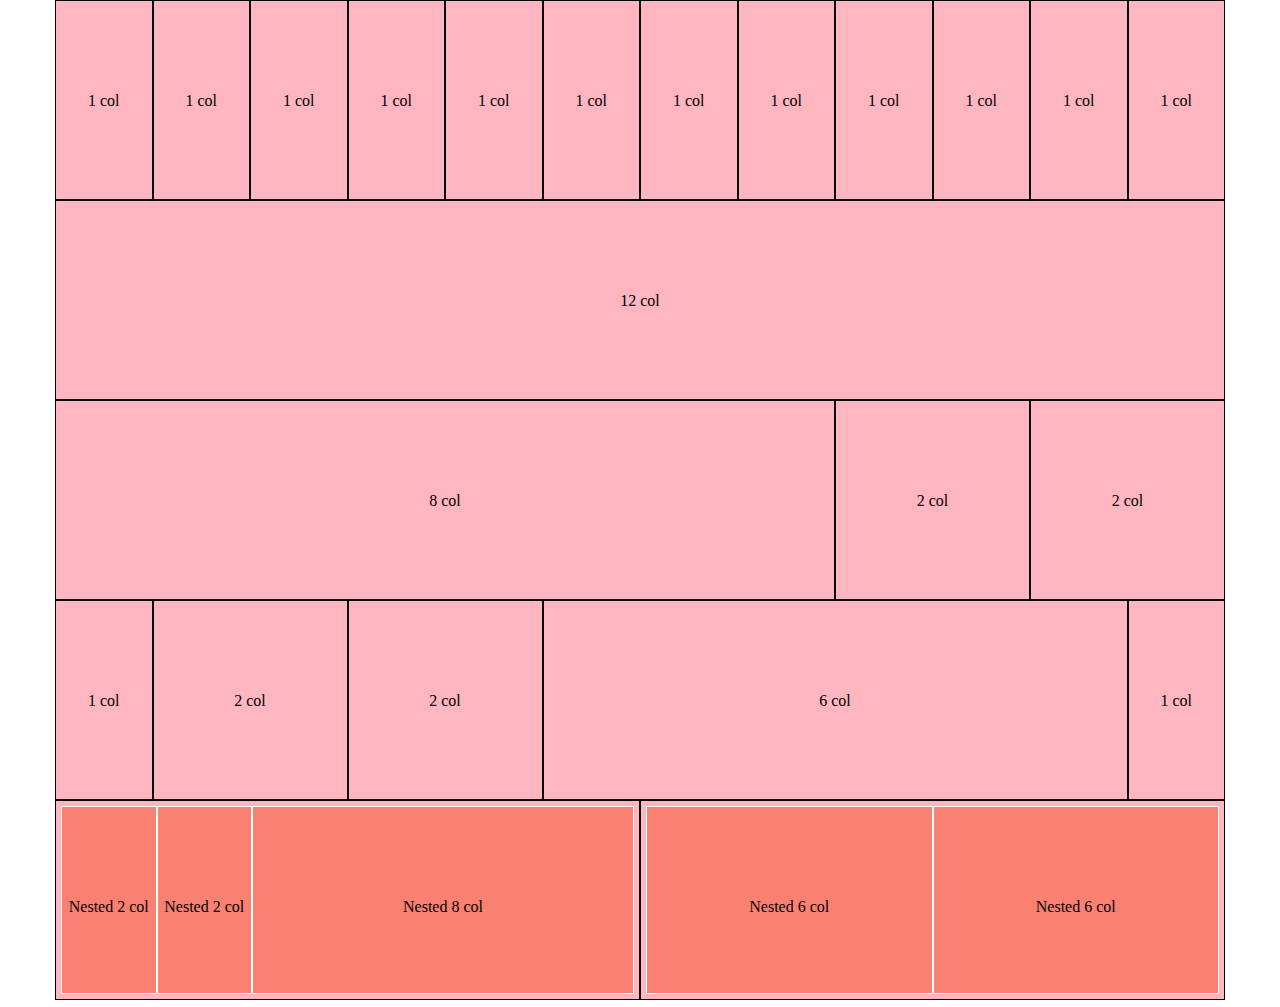
<file: index.html>
<!DOCTYPE html>
<html lang="en">
<head>
  <meta charset="UTF-8">
  <meta name="viewport" content="width=device-width, initial-scale=1.0">
  <meta http-equiv="X-UA-Compatible" content="ie=edge">
  <title>Document</title>
  <link rel="stylesheet" href="css/12bool.css">
  <link rel="stylesheet" href="css/style.css">
</head>
<body>
  <div class="container">
    <div class="row">
      <div class="col-1"><span>1 col</span></div>
      <div class="col-1"><span>1 col</span></div>
      <div class="col-1"><span>1 col</span></div>
      <div class="col-1"><span>1 col</span></div>
      <div class="col-1"><span>1 col</span></div>
      <div class="col-1"><span>1 col</span></div>
      <div class="col-1"><span>1 col</span></div>
      <div class="col-1"><span>1 col</span></div>
      <div class="col-1"><span>1 col</span></div>
      <div class="col-1"><span>1 col</span></div>
      <div class="col-1"><span>1 col</span></div>
      <div class="col-1"><span>1 col</span></div>
    </div>
    <div class="row">
      <div class="col-12"><span>12 col</span></div>
    </div>
    <div class="row">
      <div class="col-8"><span>8 col</span></div>
      <div class="col-2"><span>2 col</span></div>
      <div class="col-2"><span>2 col</span></div>
    </div>
    <div class="row">
      <div class="col-1"><span>1 col</span></div>
      <div class="col-2"><span>2 col</span></div>
      <div class="col-2"><span>2 col</span></div>
      <div class="col-6"><span>6 col</span></div>
      <div class="col-1"><span>1 col</span></div>
    </div>
    <div class="row">
      <div class="col-6">
        <div class="row">
          <div class="col-2"><span>Nested 2 col</span></div>
          <div class="col-2"><span>Nested 2 col</span></div>
          <div class="col-8"><span>Nested 8 col</span></div>
        </div>
      </div>
      <div class="col-6">
        <div class="row">
          <div class="col-6"><span>Nested 6 col</span></div>
          <div class="col-6"><span>Nested 6 col</span></div>
        </div>
      </div>
    </div>
  </div>
</body>
</html>
</file>
<file: css/12bool.css>
* {
  margin: 0;
  padding: 0;
  box-sizing: border-box;
}

/* Columns */
.col-1 {
  width: calc(100% / 12 *1);
}

.col-2 {
  width: calc(100% / 12 *2);
}

.col-3 {
  width: calc(100% / 12 *3);
}

.col-4 {
  width: calc(100% / 12 *4);
}

.col-5 {
  width: calc(100% / 12 *5);
}

.col-6 {
  width: calc(100% / 12 *6);
}

.col-7 {
  width: calc(100% / 12 *7);
}

.col-8 {
  width: calc(100% / 12 *8);
}

.col-9 {
  width: calc(100% / 12 *9);
}

.col-10 {
  width: calc(100% / 12 *10);
}

.col-11 {
  width: calc(100% / 12 *11);
}

.col-12 {
  width: calc(100% / 12 *12);
}


/* Offsets */
.col-offset-1 {
  margin-left: calc(100% / 12 *1);
}

.col-offset-2 {
  margin-left: calc(100% / 12 *2);
}

.col-offset-3 {
  margin-left: calc(100% / 12 *3);
}

.col-offset-4 {
  margin-left: calc(100% / 12 *4);
}

.col-offset-5 {
  margin-left: calc(100% / 12 *5);
}

.col-offset-6 {
  margin-left: calc(100% / 12 *6);
}

.col-offset-7 {
  margin-left: calc(100% / 12 *7);
}

.col-offset-8 {
  margin-left: calc(100% / 12 *8);
}

.col-offset-9 {
  margin-left: calc(100% / 12 *9);
}

.col-offset-10 {
  margin-left: calc(100% / 12 *10);
}

.col-offset-11 {
  margin-left: calc(100% / 12 *11);
}

.col-offset-12 {
  margin-left: calc(100% / 12 *12);
}
</file>
<file: css/style.css>
.container {
  max-width: 1170px;
  margin: 0 auto;
}

.row::after {
  content: '';
  display: table;
  clear: both;
}

.row {
  height: 200px;
  line-height: 200px;
}

.row [class*="col-"] {
  height: 100%;
  float: left;
  text-align: center;
  background-color: lightpink;
  border: 1px solid black;
}

.row .row {
  height: 100%;
  padding: 5px;
}

.row .row [class*="col-"] {
  height: 100%;
  float: left;
  text-align: center;
  background-color: salmon;
  border: 1px solid white;
}
</file>
